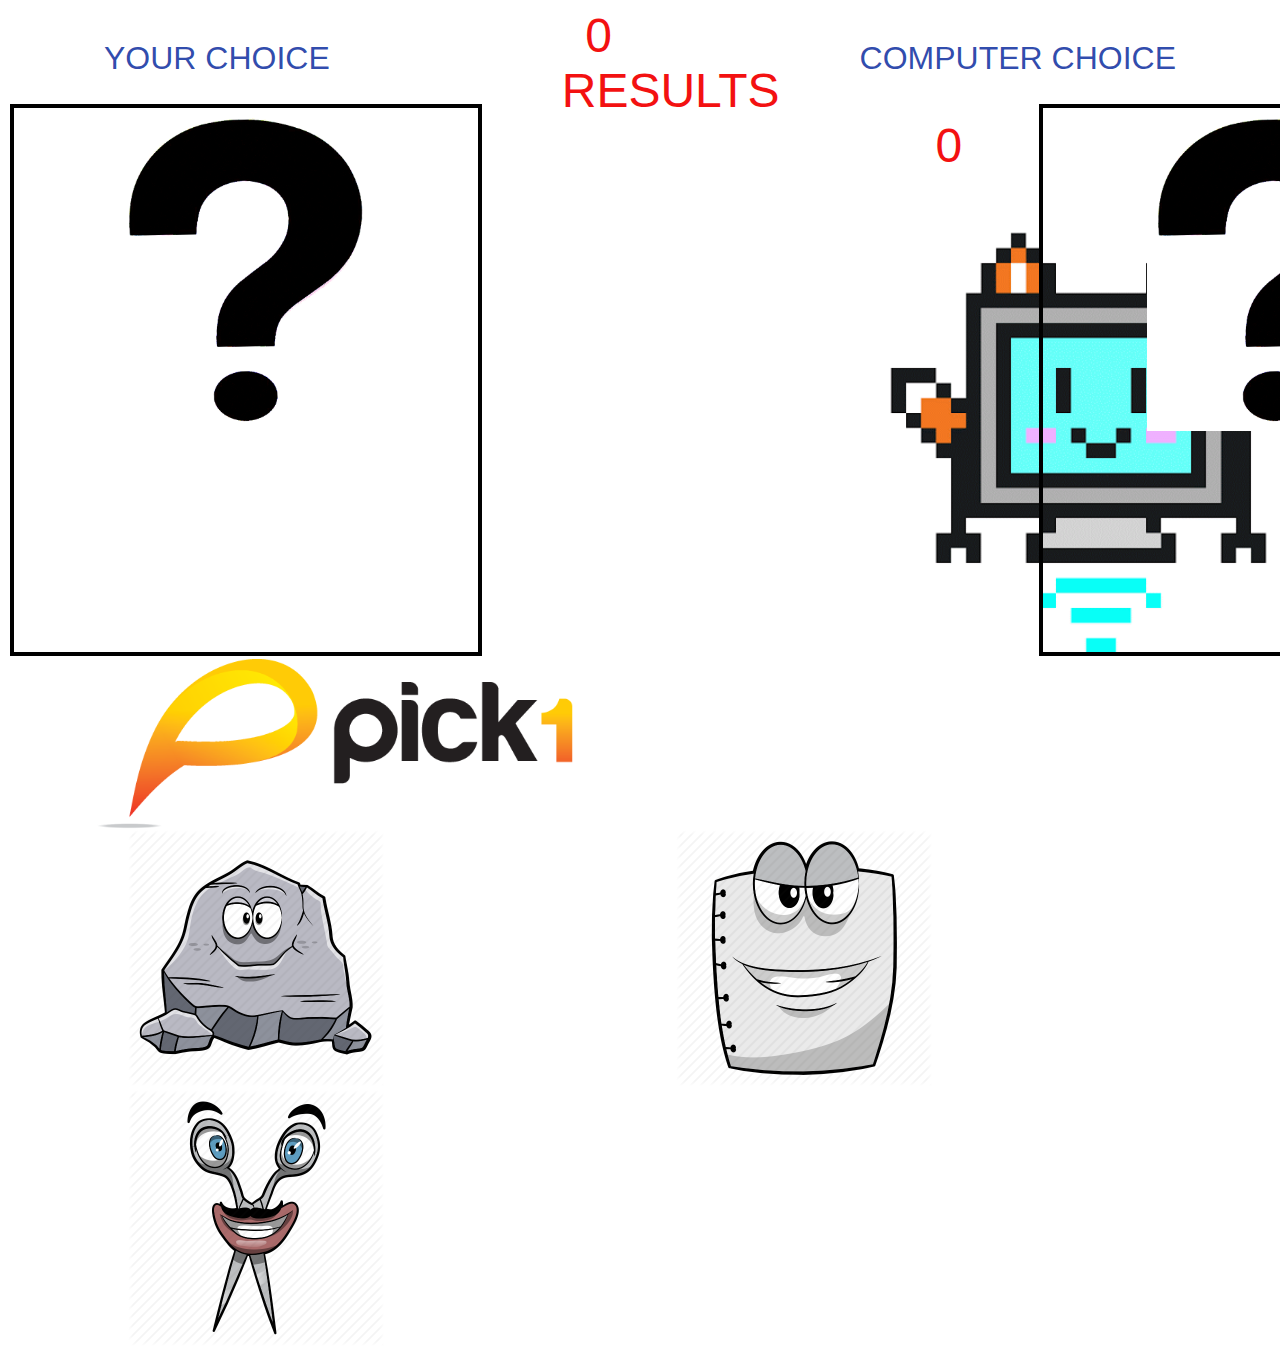
<file: JS_game/index.html>
</!DOCTYPE html>
<html>
<head>
	<title>Rock Paper Scissors !</title>
	<link rel="stylesheet" type="text/css" href="styles/style.css">
	<script type="text/javascript">

	var player_score = 0;
	var computer_score = 0;

var compare = function(choice1)
{

	var computerChoice = Math.random();
	
	if (computerChoice < 0.34) {
			computerChoice = "rock";
			document.getElementById('right_choice_img').src = "images/rock.png";
	} 
	else if(computerChoice <= 0.67) {
		computerChoice = "paper";
		document.getElementById('right_choice_img').src = "images/paper.png";
	}
 	else {
		computerChoice = "scissors";
		document.getElementById('right_choice_img').src = "images/scissors.png";
	} 

	document.getElementById('left_choice_img').src = "images/" + choice1 +".png";


	var choice2 = computerChoice;




       if(choice1 === choice2)
       {
           document.getElementById('result_player').innerHTML =  "The result is a tie!";
           document.getElementById('result_computer').innerHTML =  "The result is a tie!";

       }
       else if(choice1 === "rock")
       {
           if(choice2 === "scissors")
           {
               document.getElementById('result_player').innerHTML =  "YOU WIN!!";
               document.getElementById('result_computer').innerHTML =  "Computer lost...";
               player_score = player_score + 1;
           }
           else
           {
                document.getElementById('result_player').innerHTML =  "You lost...";
                document.getElementById('result_computer').innerHTML =  "COMPUTER WON!!";  
              computer_score = computer_score + 1;
           }
           
       }
       
       else if(choice1 === "paper")
       {
           if(choice2 === "scissors")
           {
               document.getElementById('result_player').innerHTML =  "You lost...";
                document.getElementById('result_computer').innerHTML =  "COMPUTER WON!!";  
              computer_score = computer_score + 1;
           }
           else
           {
               document.getElementById('result_player').innerHTML =  "YOU WIN!!";
               document.getElementById('result_computer').innerHTML =  "Computer lost...";
               player_score = player_score + 1;  
           }
           
       }
       
           else if(choice1 === "scissors")
       {
           if(choice2 === "rock")
           {
               document.getElementById('result_player').innerHTML =  "You lost...";
                document.getElementById('result_computer').innerHTML =  "COMPUTER WON!!";  
              computer_score = computer_score + 1;
           }
           else
           {
               document.getElementById('result_player').innerHTML =  "YOU WIN!!";
               document.getElementById('result_computer').innerHTML =  "Computer lost...";
               player_score = player_score + 1;   
           }
           
       }

       document.getElementById('player_count').innerHTML = player_score;
       document.getElementById('computer_count').innerHTML = computer_score;
       
}

	</script>
</head>
<body>
	<center>
	<div class="choice_placement">
		<p id="left_choice"> YOUR CHOICE </p>
	<div class="left_choice_pad">
		<img src="images/Question_mark.png" id="left_choice_img">
		<p id="result_player"> </p> 
	</div>
		<p id="right_choice"> COMPUTER CHOICE </p>
	<div class="right_choice_pad">
		<img src="images/Question_mark.png" id="right_choice_img">
		<p id="result_computer">   </p>
	</div>
	</div>
		<p id="player_count"> 0 </p>
		<p id="result">  RESULTS  </p>
		<p id="computer_count"> 0 </p>

		<img src="images/Computer.gif" id="computer_pic"> 
		<img src="images/Pick_One.png" id="pick_one">

		</center>

	<div class="player_block">
		<ul>
			<li> 
				<a href="#" onclick="compare('rock')">
					<img src="images/rock.png">
				</a>
			</li>
			<li> 
				<a href="#" onclick="compare('paper')">
					<img src="images/paper.png">
				</a>
			</li>
			<li> 
				<a href="#" onclick="compare('scissors')">
					<img src="images/scissors.png">
				</a> 
			</li>
		</ul>
	</div>

</body>
</html>
</file>
<file: JS_game/styles/style.css>
html, body {

 height: 100%;

}

p#result {
	display: inline;
	font-family: Arial;
	font-size: 3em;
	margin-bottom: 0px;
	color: #F31111;
	margin-top: 0px;
	
}

p#player_count {
	
	display: inline;
	font-family: Arial;
	font-size: 3em;
	margin-bottom: 0px;
	color: #F31111;
	margin-top: 0px;
	margin-right: 3em;
}

p#computer_count {

	display: inline;
	font-family: Arial;
	font-size: 3em;
	margin-bottom: 0px;
	color: #F31111;
	margin-top: 0px;
	margin-left: 3em;
}


div.choice_placement p#left_choice {
	text-align: left;
	display: inline-block;
	float: left;
	font-family: Arial;
	font-size: 2em;
	margin-bottom: 0px;
	color: rgba(2, 36, 155, 0.82);
	margin-top: 1em;
	margin-left: 3em;
}

div.choice_placement p#right_choice {
	text-align: left;
	display: inline-block;
	float: right;
	font-family: Arial;
	font-size: 2em;
	margin-bottom: 0px;
	color: rgba(2, 36, 155, 0.82);
	margin-top: 1em;
	margin-right: 3em;
}


div.left_choice_pad {
	border:4px solid black;
	height: 34em;
	display: inline-block;
	float: left;
	width: 29em;
	margin-left: -20em;
	margin-top: 6em;
	position: relative;
}
div.left_choice_pad img#left_choice_img {
	
	display:inline-block;
	height:auto;
	width:100%;

	max-width: 16em;
}

div.left_choice_pad p#result_player {
	
	margin-left: 1em;
	margin-bottom: 1em;
	font-family: Arial;
	font-size: 3em;
	
	color: rgba(11, 164, 18, 0.88);
	position: absolute;
	bottom: 0px;
}

div.right_choice_pad {
	height: 34em;
	display: inline-block;
	float: right;
	border: 4px solid black;
	width: 29em;
	margin-top: 6em;
	position: absolute;
	margin-left: 23em;
}

div.right_choice_pad p#result_computer {

	margin-left: 1em;
	margin-bottom: 1em;
	font-family: Arial;
	font-size: 3em;
	
	color: rgba(11, 164, 18, 0.88);
	position: absolute;
	bottom: 0px;
} 

div.right_choice_pad img#right_choice_img {
	
	display:inline-block;
	height:auto;
	width:100%;

	max-width: 16em;


}


img#computer_pic{

	margin-right: -28em;
	width: 100%;
	height: auto;
	max-width: 30em;
	display: block;
}



img#pick_one{

	margin-right: 38em;
	display: block
	width: 100%;
	height: auto;
	max-width: 30em;
}

ul li a img {
	display:inline-block;
	height:auto;
	width:100%;

	max-width: 16em;
	padding-right: 13em;
	padding-left: 5em;
}

div.player_block {

 	bottom: 0;
 	width: 100%;
 }
div.player_block ul{


	margin-top: 0em;

}
div.player_block ul li{
	display:inline-block;
	padding-right: 12em
	vertical-align: middle;
	bottom:0;
	list-style-type: none;
	
}

div.player_block ul li a img:hover {
	border:0.2em dotted black;
}
</file>
